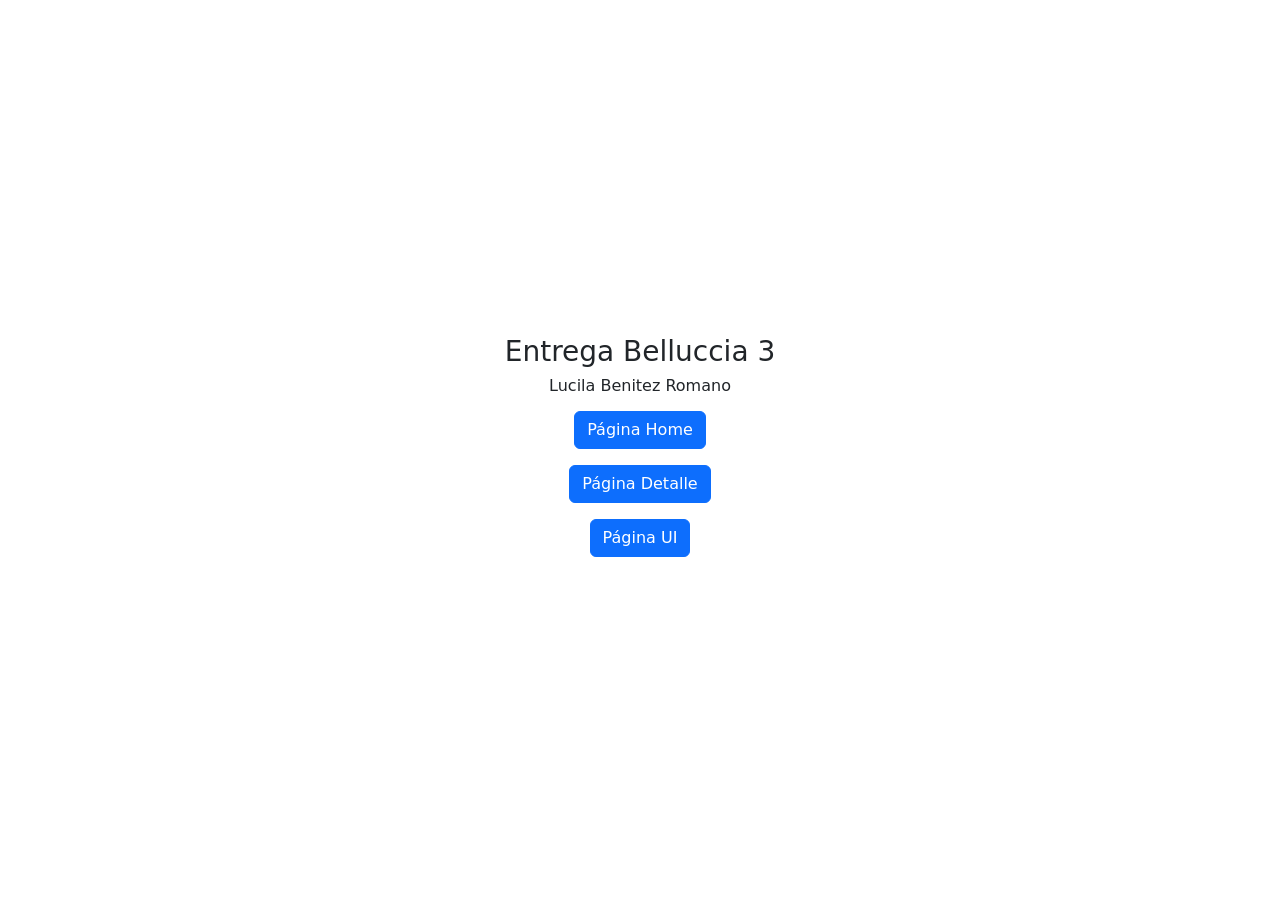
<file: index.html>
﻿<!DOCTYPE html><html lang="es"><head><meta charset="UTF-8"><meta name="viewport" content="width=device-width, initial-scale=1.0"><!--NO TOCAR-->
<!--Modificar Título de página-->    
<title>RAÍZ - Benitez Romano, Lucila</title>

<!--NO TOCAR--><link href="https://cdn.jsdelivr.net/npm/bootstrap@5.3.3/dist/css/bootstrap.min.css" rel="stylesheet" integrity="sha384-QWTKZyjpPEjISv5WaRU9OFeRpok6YctnYmDr5pNlyT2bRjXh0JMhjY6hW+ALEwIH" crossorigin="anonymous"></head><body><main><div class="container d-flex flex-column align-items-center justify-content-center" style="height: 100vh; width: 100%;"><!--NO TOCAR-->


    <h3>Entrega Belluccia 3</h3>
    <h6>Lucila Benitez Romano</h6>
    <!--Insertar link debajo-->
    <a href="home.html">
    <button type="button" class="btn btn-primary my-2">Página Home</button></a>
    <!--Insertar link debajo-->
    <a href="detalle.html">
    <button type="button" class="btn btn-primary my-2">Página Detalle</button></a>
    <!--Insertar link debajo-->
    <a href="kit-ui.html">
    <button type="button" class="btn btn-primary my-2">Página UI</button></a>
        

<!--NO TOCAR--></div></main></body><script src="https://cdn.jsdelivr.net/npm/bootstrap@5.3.3/dist/js/bootstrap.bundle.min.js" integrity="sha384-YvpcrYf0tY3lHB60NNkmXc5s9fDVZLESaAA55NDzOxhy9GkcIdslK1eN7N6jIeHz" crossorigin="anonymous"></script></html>
</file>
